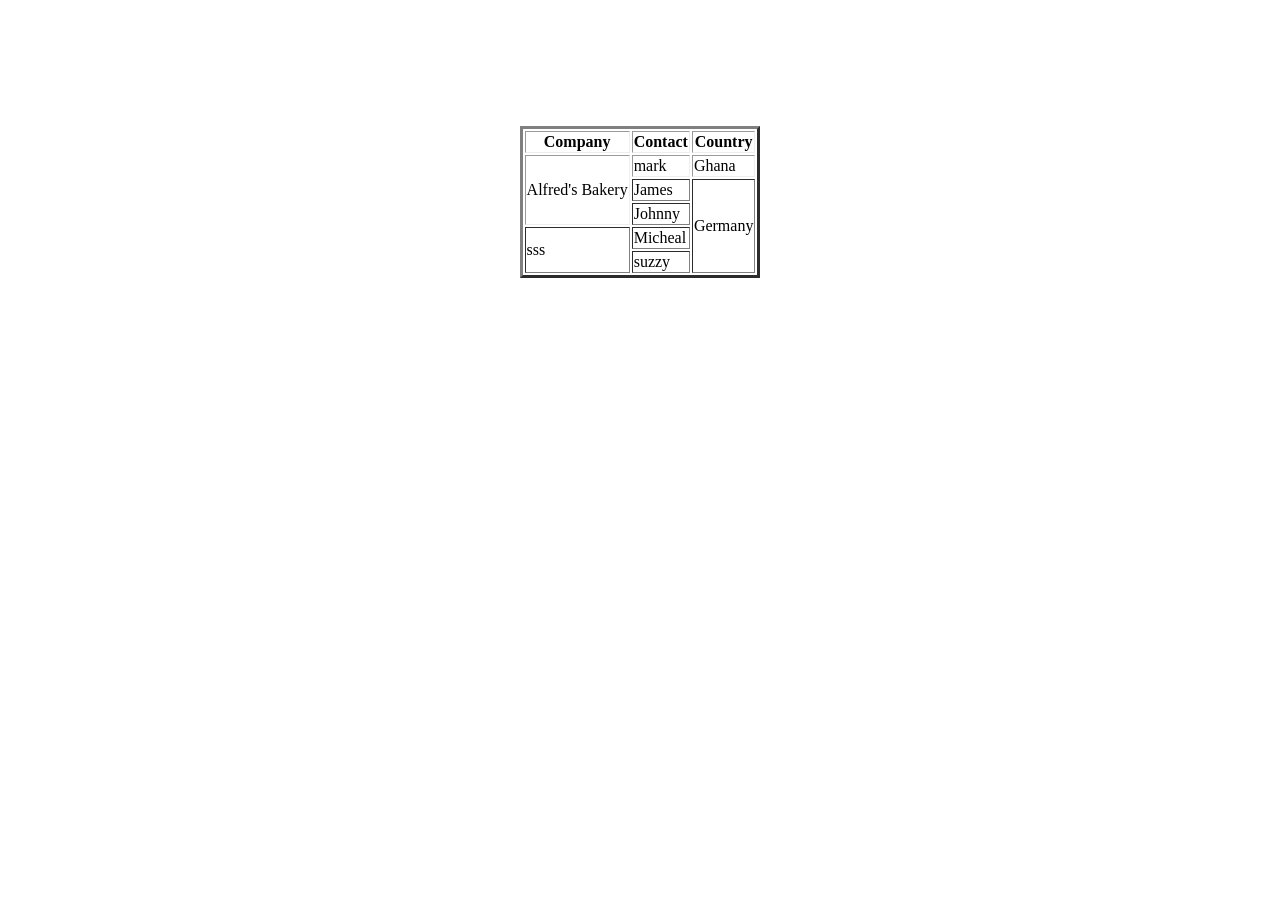
<file: group.html>
<!DOCTYPE html>
<html lang="en">
<head>
    <meta charset="UTF-8">
    <meta name="viewport" content="width=device-width, initial-scale=1.0">
    <title>Document</title>
</head>
<body>
    
        <table class="table" border="3" align="center" style="margin-top: 10%;">
            <tr style="border: none;">
                <th>Company</th>
                <th>Contact</th>
                <th>Country</th>
            </tr>

            <tr style="border: none;">
                <td rowspan="3">Alfred's Bakery</td>
                <td>mark</td>
                <td>Ghana</td>
            </tr>

            <tr>
                <td>James</td>
                <td rowspan="4">Germany</td>
            </tr>

            <tr>
                <td>Johnny</td>
            </tr>

            <tr>
                <td rowspan="3">sss</td>
                <td>Micheal</td>               
            </tr>

            <tr>
                <td>
                    suzzy
                </td>
            </tr>



        </table>

</body>
</html>
</file>
